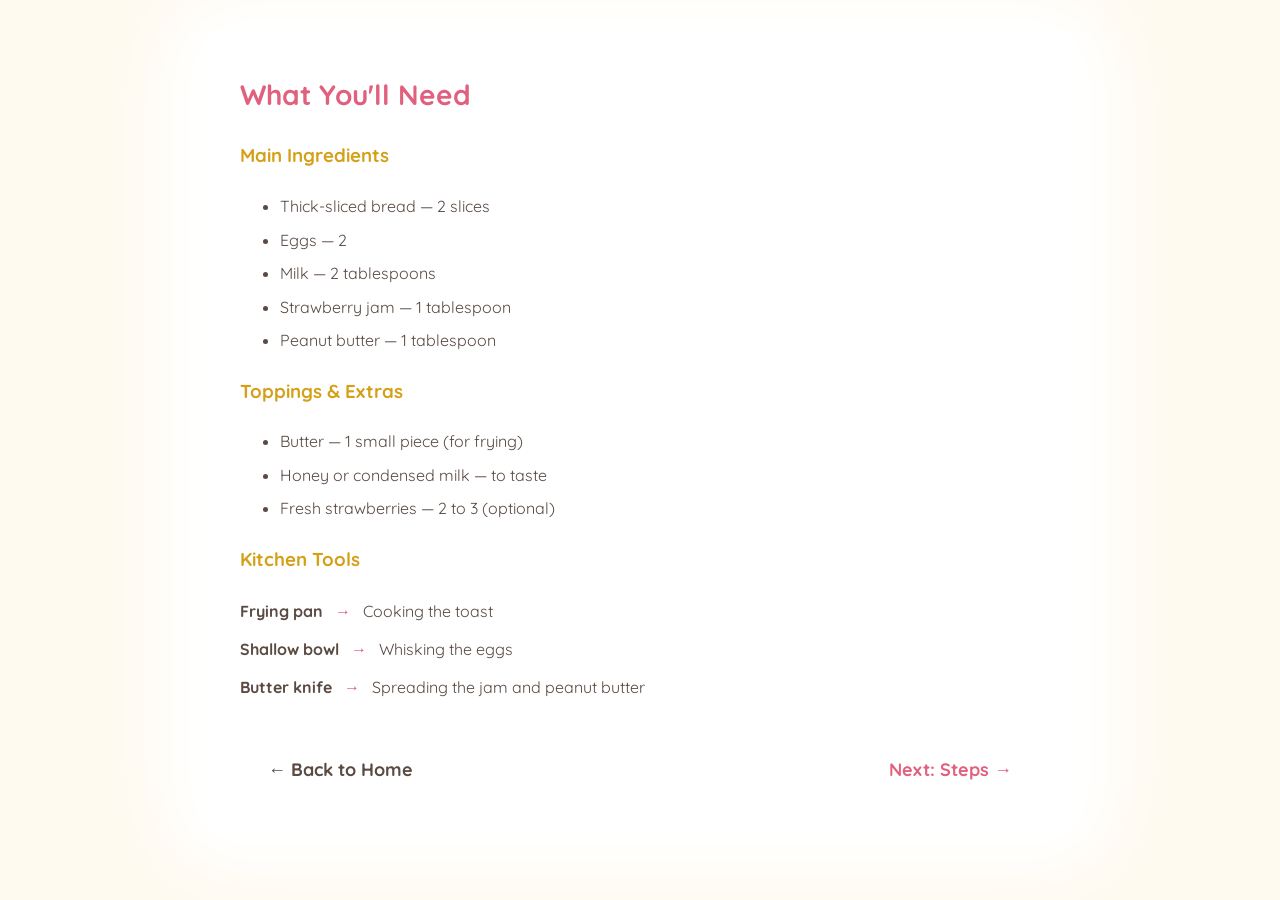
<file: ingredients.html>
<!DOCTYPE html>
<html lang="en">
<head>
    <meta charset="UTF-8">
    <meta name="viewport" content="width=device-width, initial-scale=1.0">
    <title>French Toast Ingredients</title>
    <link rel="stylesheet" href="style.css?v=8">
</head>
<body>


    <main class="container">
        <h1 class="section-title">What You'll Need</h1>

        
        <h2>Main Ingredients</h2>
        <ul class="list">
            <li>Thick-sliced bread — 2 slices</li>
            <li>Eggs — 2</li>
            <li>Milk — 2 tablespoons</li>
            <li>Strawberry jam — 1 tablespoon</li>
            <li>Peanut butter — 1 tablespoon</li>
        </ul>

        <h2>Toppings &amp; Extras</h2>
        <ul class="list">
            <li>Butter — 1 small piece (for frying)</li>
            <li>Honey or condensed milk — to taste</li>
            <li>Fresh strawberries — 2 to 3 (optional)</li>
        </ul>

      
        <h2>Kitchen Tools</h2>
        <ul class="tools">
            <li><span class="tool">Frying pan</span> <span class="arrow">→</span> Cooking the toast</li>
            <li><span class="tool">Shallow bowl</span> <span class="arrow">→</span> Whisking the eggs</li>
            <li><span class="tool">Butter knife</span> <span class="arrow">→</span> Spreading the jam and peanut butter</li>
        </ul>

        <div class="page-nav">
            <a href="index.html" class="btn btn-light">← Back to Home</a>
            <a href="steps.html" class="btn">Next: Steps →</a>
        </div>
    </main>


</body>
</html>
</file>
<file: style.css>
@import url("https://fonts.googleapis.com/css2?family=Quicksand:wght@400;600;700&display=swap");


html {
    scroll-behavior: smooth; 
}

body {
    margin: 0;
    font-family: "Quicksand", Arial, sans-serif;
    color: #5a4a42;
    line-height: 1.6;
    background-color: #fffaf0;
}


strong {
    color: inherit;
    font-size: inherit;
    font-weight: inherit;
}

h1 {
    font-size: 1.5em;
    margin: 0.83em 0;
}

h2 {
    font-size: 1.17em;
    margin: 1em 0;
}

a {
    transition: color 0.2s, transform 0.2s;
}

a:hover {
    color: #c94468;
    transform: translateY(-3px);
    text-decoration-style: wavy;
    text-underline-offset: 5px;
}



.hero {
    position: relative; 
    min-height: 100vh; 
    box-sizing: border-box;
    padding: 60px 20px;
    display: flex;
    flex-direction: column;
    justify-content: center;
    align-items: center;
    text-align: center;
    background-color: #fffaf0;
    background-image:
        linear-gradient(rgba(255, 250, 240, 0.62), rgba(255, 250, 240, 0.62)),
        url("images/sandwich.jpg");
    background-position: center;
    background-size: auto 100%;
}

.tag {
    font-size: 20px;
    font-weight: bold;
    letter-spacing: 3px;
    text-transform: uppercase;
    color: #b8860b;
}

.hero h1 {
    font-size: 96px;
    font-weight: 700;
    color: #d94a72;
    margin: 6px 0 14px;
    text-shadow:
        0 0 8px #fffaf0,
        0 0 20px #fffaf0,
        0 0 40px #fffaf0,
        4px 4px 0 #fff3b0; 
}

.hero p {
    font-size: 21px;
    font-weight: 600;
    color: #3d2f29;
    max-width: 640px;
    margin: 0;
}


.hero .tag,
.hero p {
    text-shadow: 0 0 6px #fffaf0, 0 0 14px #fffaf0, 0 0 24px #fffaf0;
}


.scroll-hint {
    position: absolute;
    bottom: 28px;
    left: 50%;
    transform: translateX(-50%);
    display: flex;
    flex-direction: column;
    align-items: center;
    color: #5a4a42;
    font-size: 14px;
    font-weight: 700;
    letter-spacing: 3px;
    text-transform: uppercase;
    text-decoration: none;
    text-shadow: 0 0 8px #fffaf0, 0 0 16px #fffaf0;
}

.scroll-hint:hover {
    color: #e0607e;
    transform: translateX(-50%);
}

.scroll-arrow {
    font-size: 26px;
    color: #e0607e;
    animation: bounce 1.4s ease-in-out infinite;
}

@keyframes bounce {
    0%, 100% { transform: translateY(0); }
    50%      { transform: translateY(8px); }
}


.container {
    width: 800px;
    margin: 30px auto;
    padding: 20px 40px;
    background-color: #ffffff;
    border-radius: 40px;
    box-shadow: 0 0 60px 40px #ffffff;
}

.section-title {
    color: #e0607e;
    font-size: 28px;
}

.container h2 {
    color: #d4a017;
}


.about {
    min-height: 70vh;
    margin: 15vh auto;
    padding: 60px 80px;
    display: flex;
    flex-direction: column;
    justify-content: center;
    text-align: center;
}

.about .section-title {
    font-size: 40px;
    margin-bottom: 24px;
}

.about > p {
    font-size: 19px;
    line-height: 1.9;
    max-width: 640px;
    margin: 0 auto 40px;
}

.card-group {
    display: flex;
    gap: 20px;
}

.card {
    flex: 1;
    display: flex;
    justify-content: center;
    align-items: baseline;
    gap: 8px; 
    padding: 10px;
}

.card h2,
.card p {
    margin: 0;
}



.list li {
    padding: 4px 0;
}

.tools {
    list-style: none;
    padding: 0;
}

.tools li {
    padding: 6px 0;
}

.tools .tool {
    font-weight: bold;
}

.tools .arrow {
    color: #e0607e;
    margin: 0 8px;
}


.steps li {
    margin-bottom: 15px;
}

.steps h2 {
    margin-bottom: 5px;
}

.steps p {
    margin-top: 0;
}

.tips {
    margin-top: 30px;
}

.tips h2 {
    color: #e0607e;
}

.deco-row {
    display: flex;
    flex-wrap: wrap;
    justify-content: center;
    gap: 30px;
    margin: 20px 0;
}

.deco-row img {
    height: 100px;
}

.deco-row .pan-img {
    height: 140px;
}

.wiggle:hover {
    animation: wiggle 0.5s ease-in-out;
}

@keyframes wiggle {
    0%, 100% { transform: rotate(0deg); }
    25% { transform: rotate(-8deg); }
    75% { transform: rotate(8deg); }
}


.btn {
    display: inline-block;
    padding: 10px 28px;
    border-radius: 999px;
    background-color: transparent;
    color: #e0607e;
    font-size: 18px;
    font-weight: bold;
    text-decoration: none;
    transition: background-color 0.2s, box-shadow 0.2s, transform 0.2s;
}

.btn:hover {
    background-color: #fde4ea;
    box-shadow: 0 0 18px 6px #fde4ea;
    color: #e0607e;
    text-decoration: none;
}


.btn-light,
.btn-light:hover {
    color: #5a4a42;
}


.cook-row {
    margin-top: 44px;
    text-align: center;
}


.page-nav {
    display: flex;
    justify-content: space-between;
    margin-top: 40px;
    margin-bottom: 20px;
}
</file>
